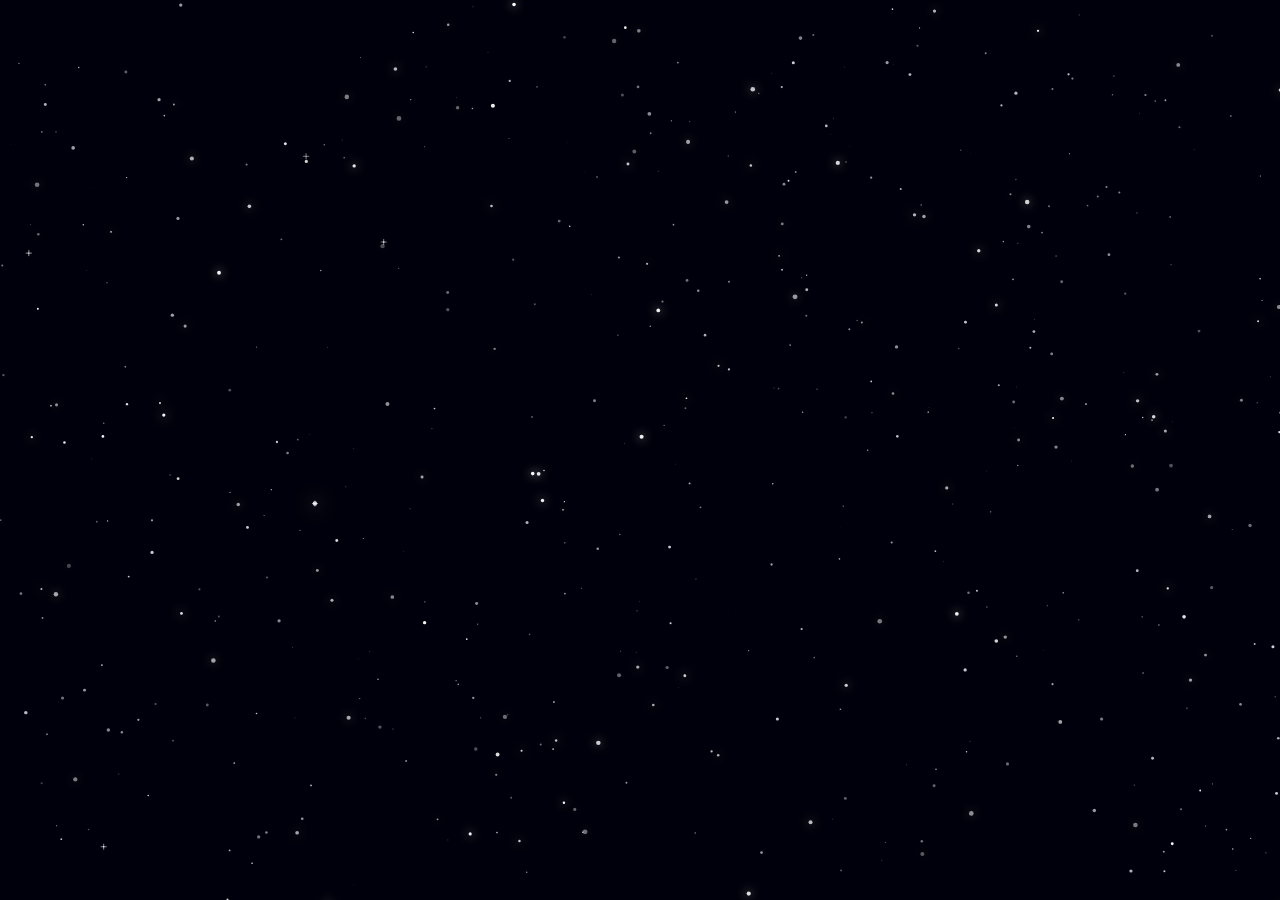
<file: starlight.html>
<!doctype html>
<html lang="en">
<head>
<meta charset="UTF-8">
<meta name="viewport" content="width=device-width, initial-scale=1.0"/>
<title>Starfield</title>

<style>
html,body{margin:0;padding:0;background:#000;overflow:hidden;}
canvas{display:block;}
</style>
</head>
<body>

<canvas id="space"></canvas>

<script>
const canvas = document.getElementById("space");
const ctx = canvas.getContext("2d",{alpha:false});

function resize(){
  canvas.width = window.innerWidth;
  canvas.height = window.innerHeight;
}
window.addEventListener("resize",resize);
resize();

/* ===== Direction: bottom-left → top-right ===== */
const VX=1, VY=-1;
const mag=Math.hypot(VX,VY);
const dirX=VX/mag;
const dirY=VY/mag;

/* ===== Motion ===== */
const DRIFT_SPEED=0.10;
const ACTIVE_SPEED=0.42;
const ACTIVE_DECAY_MS=900;

const PARALLAX_STRENGTH=38;

let mouseX=canvas.width/2;
let mouseY=canvas.height/2;
let lastMoveAt=performance.now();

window.addEventListener("mousemove",e=>{
  mouseX=e.clientX;
  mouseY=e.clientY;
  lastMoveAt=performance.now();
});

function rand(min,max){return Math.random()*(max-min)+min;}

const STAR_COUNT=520;
const NEAR_Z_THRESHOLD=2.6;

const stars=[];

function makeStar(){
  const z=rand(0.6,3.2);

  return{
    x:Math.random()*canvas.width,
    y:Math.random()*canvas.height,
    z,
    size:rand(0.6,1.8)*(z/2.2),
    baseAlpha:rand(0.35,0.95),

    /* shimmer */
    twPhase:rand(0,Math.PI*2),
    twSpeed:rand(0.015,0.045),
    twAmp:rand(0.10,0.35),

    /* glimmer bursts */
    glimmerTimer:rand(0,600),
    glimmerStrength:0
  };
}

for(let i=0;i<STAR_COUNT;i++)stars.push(makeStar());

function wrapStar(s){
  if(s.x>canvas.width+6)s.x=-6;
  if(s.y<-6)s.y=canvas.height+6;
  if(s.x<-6)s.x=canvas.width+6;
  if(s.y>canvas.height+6)s.y=-6;
}

function currentSpeed(now){
  const dt=now-lastMoveAt;
  const t=Math.min(1,dt/ACTIVE_DECAY_MS);
  return ACTIVE_SPEED*(1-t)+DRIFT_SPEED*t;
}

function draw(now){

  ctx.fillStyle="rgb(0,0,12)";
  ctx.fillRect(0,0,canvas.width,canvas.height);

  const cx=canvas.width/2;
  const cy=canvas.height/2;

  const mx=(mouseX-cx)/canvas.width;
  const my=(mouseY-cy)/canvas.height;

  const base=currentSpeed(now);

  for(const s of stars){

    /* movement */
    const speed=base*s.z;
    s.x+=dirX*speed;
    s.y+=dirY*speed;

    /* shimmer */
    s.twPhase+=s.twSpeed;
    const twinkle=1+Math.sin(s.twPhase)*s.twAmp;

    /* glimmer burst logic */
    s.glimmerTimer--;
    if(s.glimmerTimer<=0){
      s.glimmerStrength=rand(0.6,1.3);
      s.glimmerTimer=rand(250,900);
    }
    s.glimmerStrength*=0.92;

    const alpha=Math.min(
      1,
      Math.max(
        0,
        s.baseAlpha*twinkle + s.glimmerStrength*0.25
      )
    );

    const parallax=PARALLAX_STRENGTH*(s.z/3.2);
    const px=s.x+mx*parallax;
    const py=s.y+my*parallax;

    const bright=Math.floor(200+(s.z/3.2)*55);

    /* glow for close stars */
    if(s.z>=NEAR_Z_THRESHOLD){
      ctx.shadowColor=`rgba(${bright},${bright},${bright},${alpha})`;
      ctx.shadowBlur=10 + s.glimmerStrength*8;
    }else{
      ctx.shadowBlur=0;
    }

    ctx.fillStyle=`rgba(${bright},${bright},${bright},${alpha})`;

    ctx.beginPath();
    ctx.arc(px,py,s.size,0,Math.PI*2);
    ctx.fill();

    /* sparkle spikes during glimmer */
    if(s.glimmerStrength>0.4){
      ctx.strokeStyle=`rgba(255,255,255,${alpha*0.6})`;
      ctx.lineWidth=1;

      ctx.beginPath();
      ctx.moveTo(px-3,py);
      ctx.lineTo(px+3,py);
      ctx.moveTo(px,py-3);
      ctx.lineTo(px,py+3);
      ctx.stroke();
    }

    wrapStar(s);
  }

  ctx.shadowBlur=0;

  requestAnimationFrame(draw);
}

requestAnimationFrame(draw);
</script>

</body>
</html>
</file>
